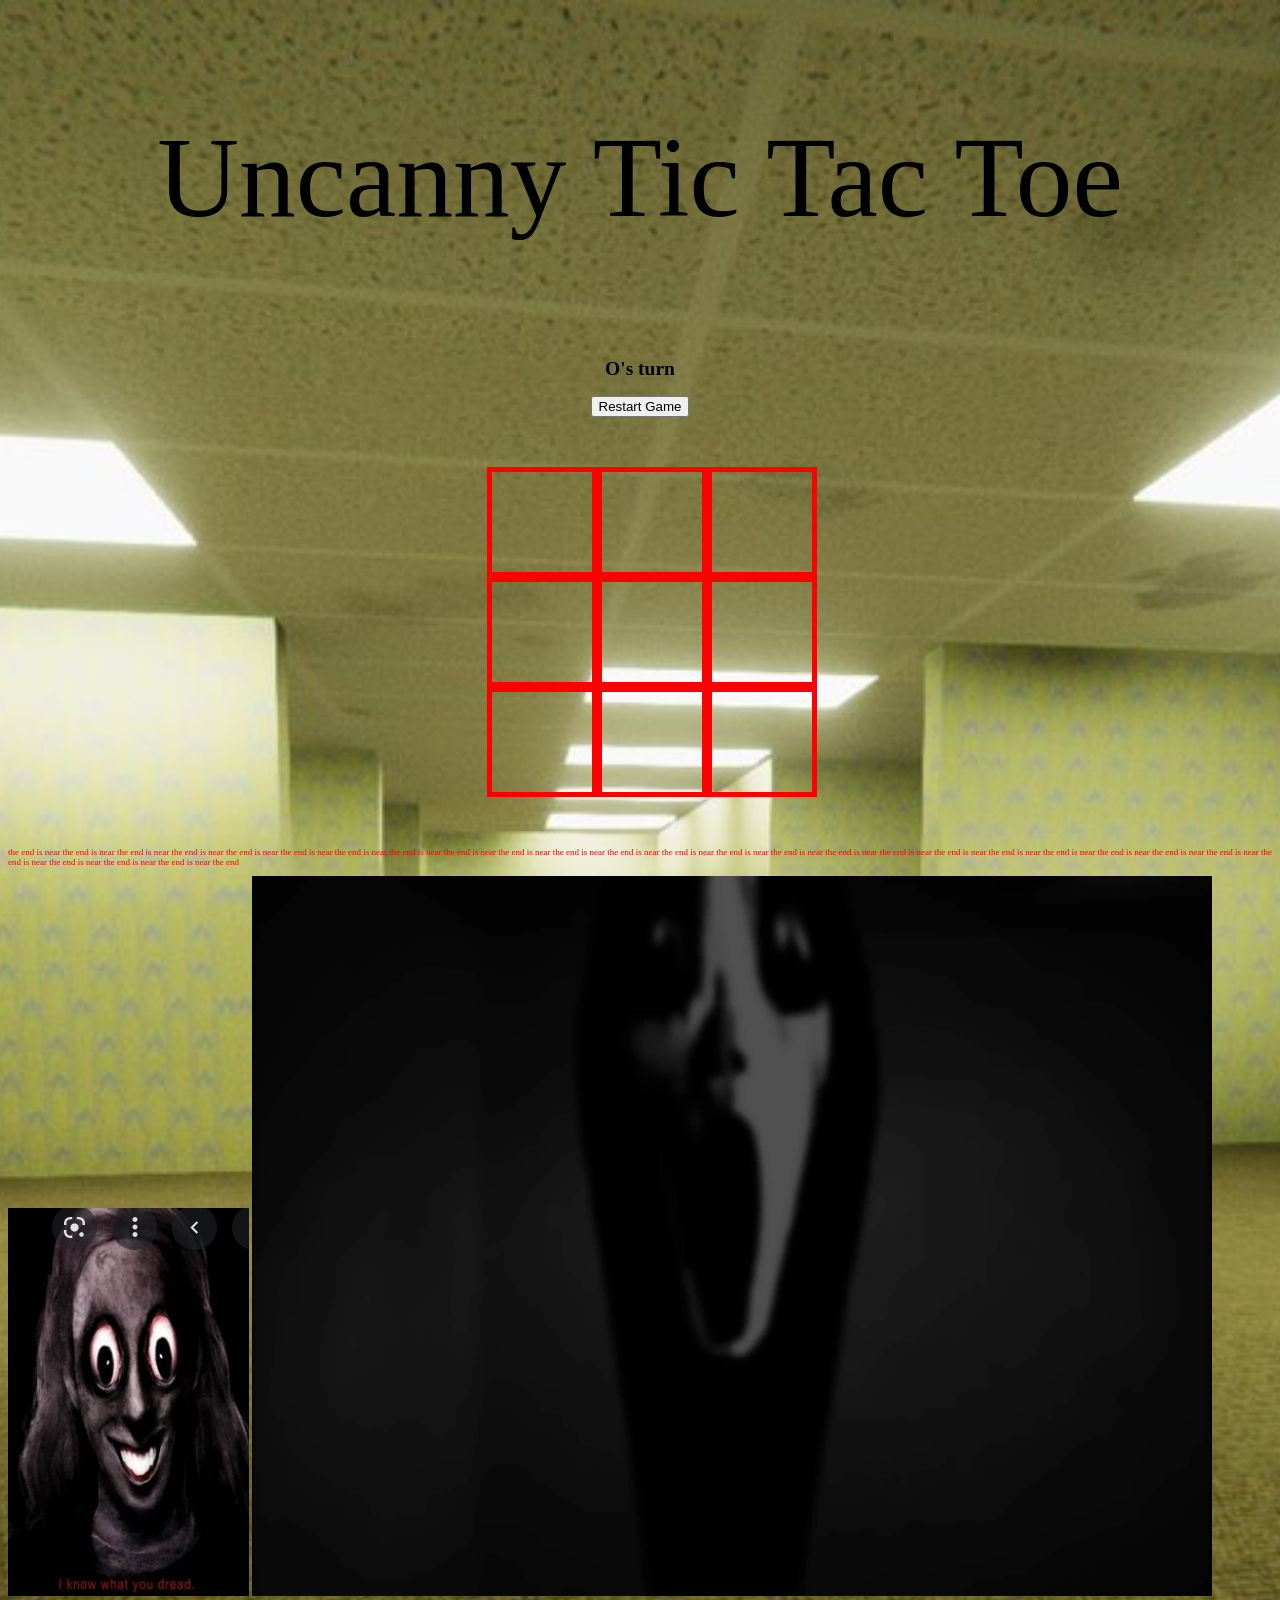
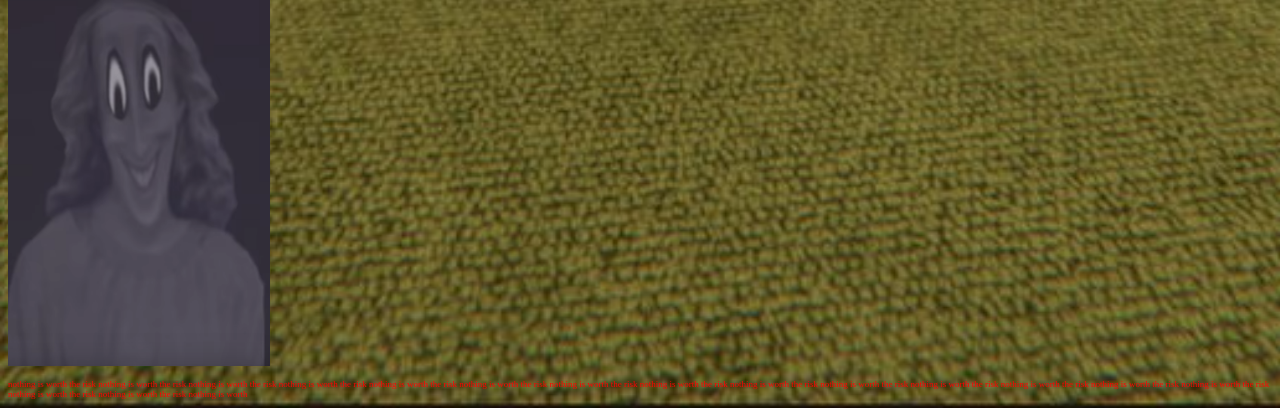
<file: index.html>
<!doctype html>
<html lang="en">
<head>
    <meta charset="UTF-8">
    <meta name="viewport"
          content="width=device-width, user-scalable=no, initial-scale=1.0, maximum-scale=1.0, minimum-scale=1.0">
    <meta http-equiv="X-UA-Compatible" content="ie=edge">
    <title>Tic Tac Toe</title>
    <link rel="stylesheet" href="style.css">
</head>
<body>
<!-- this project is Frenkenstiened and W3 schooled into oblivion, but it works and I get it  -->
    <section>
        <p class="titleText">Uncanny Tic Tac Toe</p>
        <h2 class="winStatement"></h2>
        <button class="resetGame">Restart Game</button>
        <div class="theAcutalGame">
            <!-- hey I only kinda know how data cell index works but w3 schools said it would work great and it did -->
            <div data-cell-index="0" class="cell"></div>
            <div data-cell-index="1" class="cell"></div>
            <div data-cell-index="2" class="cell"></div>
            <div data-cell-index="3" class="cell"></div>
            <div data-cell-index="4" class="cell"></div>
            <div data-cell-index="5" class="cell"></div>
            <div data-cell-index="6" class="cell"></div>
            <div data-cell-index="7" class="cell"></div>
            <div data-cell-index="8" class="cell"></div>
        </div>
    </section>
<p class="smallText">the end is near the end is near the end is near the end is near  the end is near the end is near the end is near the end is near the end is near the end is near the end is near the end is near the end is near the end is near the end is near the end is near the end is near the end is near the end is near the end is near the end is near the end is near the end is near the end is near the end is near the end is near the end is near the end  </p>
<img src="./whatYouDread.jpg" class="what">
    <img src="./iKnowWhatYouFear.jpg" class="know">
<img src="./easports.jpg" class="ea">
<p class="smallText">
    nothing is worth the risk nothing is worth the risk nothing is worth the risk nothing is worth the risk nothing is worth the risk nothing is worth the risk nothing is worth the risk nothing is worth the risk nothing is worth the risk nothing is worth the risk nothing is worth the risk nothing is worth the risk nothing is worth the risk nothing is worth the risk nothing is worth the risk nothing is worth the risk nothing is worth 
</p>
    <script src="script.js"></script>
</body>
</html>
</file>
<file: style.css>
.container{
    display: grid;
    grid-template-columns: 1fr 1fr 1fr 1fr;
    grid-template-rows: auto;
    grid-template-areas: 
    "what know ea"
    "ea what know"
    "know ea what"
    ;
}

body {
    font-family: 'Times New Roman', Times, serif;
    font-size: small;
}
body {
    background-image: url("./limnal1.jpg");
    background-repeat: no-repeat;
    background-position: center;
    background-size: cover;
    background-color: beige;

  }
.cell {
    border: red 5px solid;
    font-size: 70px;
    width: 100px;
    height: 100px;
    font-family: 'Segoe UI', Tahoma, Geneva, Verdana, sans-serif;
}
.titleText{
    font-size: 3cm;
    font-family: fantasy;
}

.theAcutalGame{
    display: grid;
    grid-template-columns: repeat(3, auto);
    width: 306px;
    margin: 50px auto;
}
section {
    text-align: center;
}
.smallText{
    font-size: xx-small;
    color: red;
}
</file>
